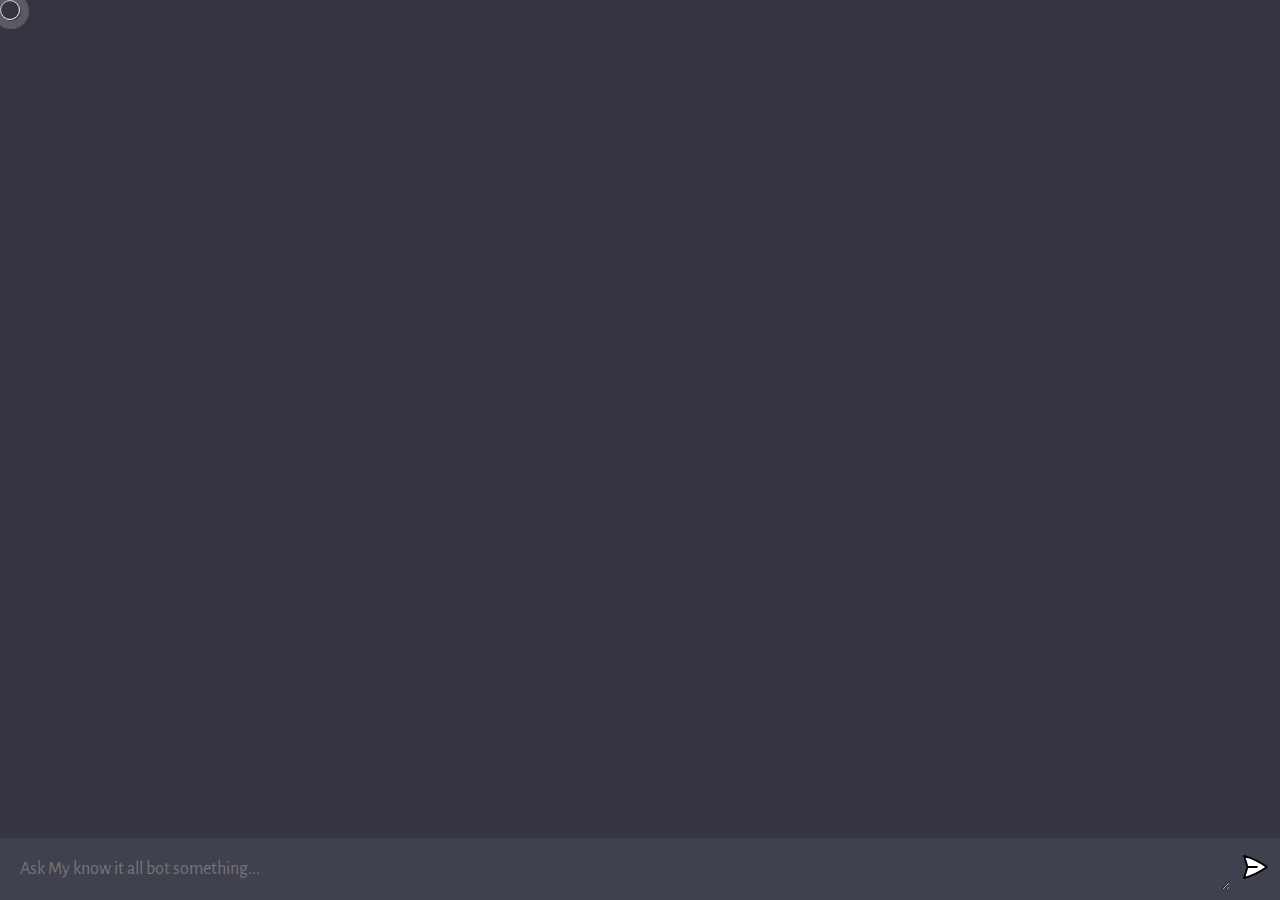
<file: client/index.html>
<!DOCTYPE html>
<html lang="en">
  <head>
    <meta charset="UTF-8" />
    <link rel="icon" type="image/svg+xml" href="favicon.ico" />
    <meta name="viewport" content="width=device-width, initial-scale=1.0" />
    <title>Know it all bot</title>
    <link rel="stylesheet" href="style.css" />
  </head>
  <body>
    <div class="cursor"></div>

<script>
  const cursor = document.querySelector('.cursor');
  document.addEventListener('mousemove', e => {
    cursor.setAttribute("style", "top:"+(e.pageY -10)+"px; left: "+e.pageX+"px; ")
  })
  document.addEventListener('click', () => {
    cursor.classList.add("expand");

    setTimeout(() => {
      cursor.classList.remove("expand");
    }, 500)
  })
</script>

    <div id="app">
      <div id="chat_container"></div>

      <form>
        <textarea name="prompt" rows="1" cols="1" placeholder="Ask My know it all bot something..."></textarea>
        <button type="submit"><img src="assets/send.svg" alt="send" />
      </form>

    </div>

    <script type="module" src="script.js"></script>
  </body>
</html>
</file>
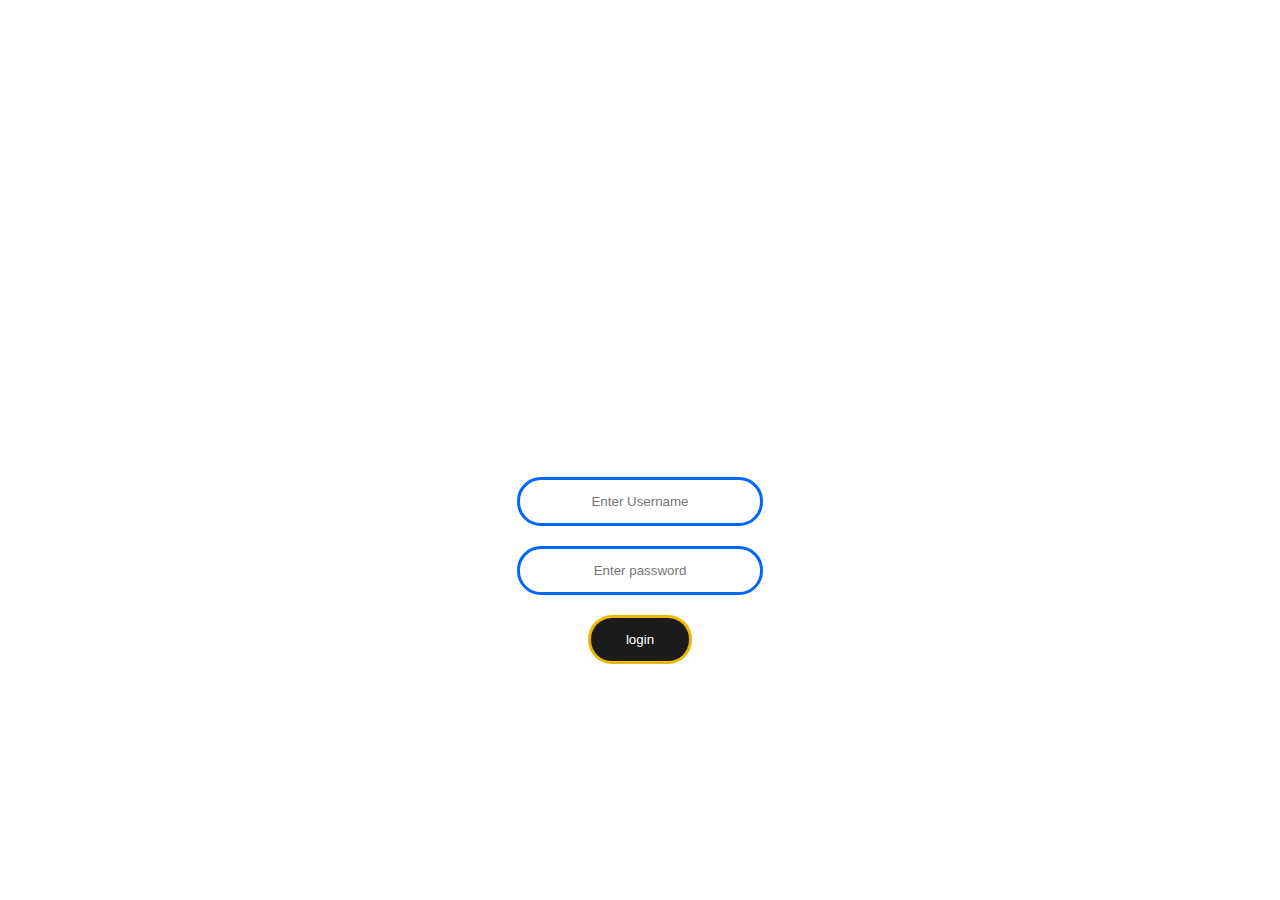
<file: client/public/login.html>
<!DOCTYPE html>
<html lang="en">
<head>
    <meta charset="UTF-8">
    <meta http-equiv="X-UA-Compatible" content="IE=edge">
    <meta name="viewport" content="width=device-width, initial-scale=1.0">
    <title>Please Login</title>
    <link rel="stylesheet" href="login.css">
</head>
<body>

    <!-- <script>
        const cursor = document.querySelector('.cursor');
        document.addEventListener('mousemove', e => {
        cursor.setAttribute("style", "top:"+(e.pageY -10)+"px; left: "+e.pageX+"px; ")
        })
        document.addEventListener('click', () => {
        cursor.classList.add("expand");
        
        setTimeout(() => {
            cursor.classList.remove("expand");
        }, 500)
        })
    </script> -->

    <form class="box" actoin="login.html" method="post">
<h1>
Login Into "CHATGPT"
</h1>

<input type="text" 
        name="" 
        placeholder="Enter Username" 
        id="username">

<input type="password" 
        name="" 
        placeholder="Enter password" 
        id="password">

<input type="submit" 
        name="" 
        value="login"
        onclick= "auth()"/>

</form>
<div>
<!-- login functionality that takes in username/password and sends me to the app  -->
    <script>
        function auth(){
            let username = document.getElementById("username").value;
            let password = document.getElementById("password").value;
            if(username== "admin" && password=="admin22"){
                window.location.assign("http://localhost:5173");
                alert("Access Granted");
            } else {
                alert("Access Denied");
                return;
            }
        }
    </script>
</div>
</body>
</html>
</file>
<file: client/style.css>
@import url("https://fonts.googleapis.com/css2?family=Alegreya+Sans:wght@100;300;400;500;700;800;900&display=swap");

* {
  margin: 0;
  padding: 0;
  box-sizing: border-box;
  font-family: "Alegreya Sans", sans-serif;
}

body {
  background: #72748b;
  height: 100vh;
  cursor: pointer;
  background: rgba(27, 27, 27);
}

.cursor{
  width: 20px;
  height: 20px;
  border: 1px solid white;
  border-radius: 50%;
  position: absolute;
  transition: 200ms;
  transition-timing-function: ease-out;
  animation: cursorAnime .5s infinite alternate;
}

.cursor::after {
  content: "";
  height: 20px;
  width: 20px;
  position:absolute;
  border: 8px solid grey;
  border-radius: 50%;
  opacity: .5;
  top: -8px;
  left: -8px;
  animation: cursorAnime2 .5s infinite alternate;

}

@keyframes cursorAnime2 {
  from {
    transform: scale(1);
  }
  to {
    transform: scale(.4)
  }
}

@keyframes cursorAnime {
  from {
    transform: scale(1);
  }
  to {
    transform: scale(.7)
  }
}

@keyframes cursorAnim3 {
  0% {
    transform: scale(1);
  }
  50% {
    transform: scale(3)
  }
  100% {
    transform: scale(1);
    opacity: 0;
  }
}

.expand {
  animation: cursorAnime3 .5s forwards;
  border: 1px solid red;
}

#app {
  width: 100vw;
  height: 100vh;
  background: #343541;

  display: flex;
  flex-direction: column;
  align-items: center;
  justify-content: space-between;
}

#chat_container {
  flex: 1;
  width: 100%;
  height: 100%;
  overflow-y: scroll;

  display: flex;
  flex-direction: column;
  gap: 10px;

  -ms-overflow-style: none;
  scrollbar-width: none;

  padding-bottom: 20px;
  scroll-behavior: smooth;
}

/* hides scrollbar */
#chat_container::-webkit-scrollbar {
  display: none;
}

.wrapper {
  width: 100%;
  padding: 15px;
}

.ai {
  background: #40414F;
}

.chat {
  width: 100%;
  max-width: 1280px;
  margin: 0 auto;

  display: flex;
  flex-direction: row;
  align-items: flex-start;
  gap: 10px;
}

.profile {
  width: 36px;
  height: 36px;
  border-radius: 5px;
  background: #5436DA;

  display: flex;
  justify-content: center;
  align-items: center;
}

.ai .profile {
  background: #10a37f;
}

.profile img {
  width: 60%;
  height: 60%;
  object-fit: contain;
}

.message {
  flex: 1;
  color: #dcdcdc;
  font-size: 20px;
  max-width: 100%;
  overflow-x: scroll;
  white-space: pre-wrap; 
  -ms-overflow-style: none;
  scrollbar-width: none;
}

/* hides scrollbar */
.message::-webkit-scrollbar {
  display: none;
}

form {
  width: 100%;
  max-width: 1280px;
  margin: 0 auto;
  padding: 10px;
  background: #40414F;
  display: flex;
  flex-direction: row;
  gap: 10px;
}

textarea {
  width: 100%;
  color: #fff;
  font-size: 18px;
  padding: 10px;
  background: transparent;
  border-radius: 5px;
  border: none;
  outline: none;
}

button {
  outline: 0;
  border: 0;
  background: transparent;
}

form img {
  width: 30px;
  height: 30px;
}
</file>
<file: client/public/login.css>
body{
    margin:0;
    padding:0;
    font-family: sans-serif;
    background: url(https://i.pinimg.com/originals/b2/b0/2f/b2b02f3b94075334edb07f8e6f8c0d11.gif);
    background-size:cover;
}

.box{
    width: 300px;
    padding: 30px;
    position: absolute;
    top: 58%;
    left: 50%;
    transform: translate(-50%, -50%);
    text-align: center;
}

.box h1{
    color: white;
    text-transform: uppercase;
    font-weight: 700;
}
.box input[type="text"], .box input[type="password"]

{
    border: 0;
    background: none;
    display: block;
    margin: 20px auto;
    text-align: center;
    border: 3px solid #0367fd;
    padding: 14px 10px;
    width: 220px;
    outline: none;
    color: white;
    border-radius: 24px;
    transition: 0.25px;
}

.box input[type="text"]:focus, .box input[type="password"]:focus{

    width:270px;
    border-color: #ffc400ec;

}

.box input[type="submit"]{


    border: 0;
    background: none;
    display: block;
    margin: 20px auto;
    text-align: center;
    border: 3px solid #ffc400ec;
    padding:14px 35px;
    outline: none;
    color: white;
    border-radius: 24px;
    transition: 0.25px;
    cursor: pointer;
    background: rgba(27, 27, 27);
}

/* .cursor{
    width: 20px;
    height: 20px;
    border: 1px solid white;
    border-radius: 50%;
    position: absolute;
    transition: 200ms;
    transition-timing-function: ease-out;
    animation: cursorAnim .5s infinite alternate;
}

.cursor::after {
    content: "";
    height: 20px;
    width: 20px;
    position:absolute;
    border: 8px solid grey;
    border-radius: 50%;
    opacity: .5;
    top: -8px;
    left: -8px;
    animation: cursorAnim2 .5s infinite alternate;

}

@keyframes cursorAnim2 {
    from {
    transform: scale(1);
    }
    to {
    transform: scale(.4)
    }
}

@keyframes cursorAnim {
    from {
    transform: scale(1);
    }
    to {
    transform: scale(.7)
    }
}

@keyframes cursorAnim3 {
    0% {
    transform: scale(1);
    }
    50% {
    transform: scale(3)
    }
    100% {
    transform: scale(1);
    opacity: 0;
    }
}

.expand {
    animation: cursorAnim3 .5s forwards;
    border: 1px solid red;
} */

.box input[type="submit"]:hover{
    background: #ffc400ec;
}
</file>
